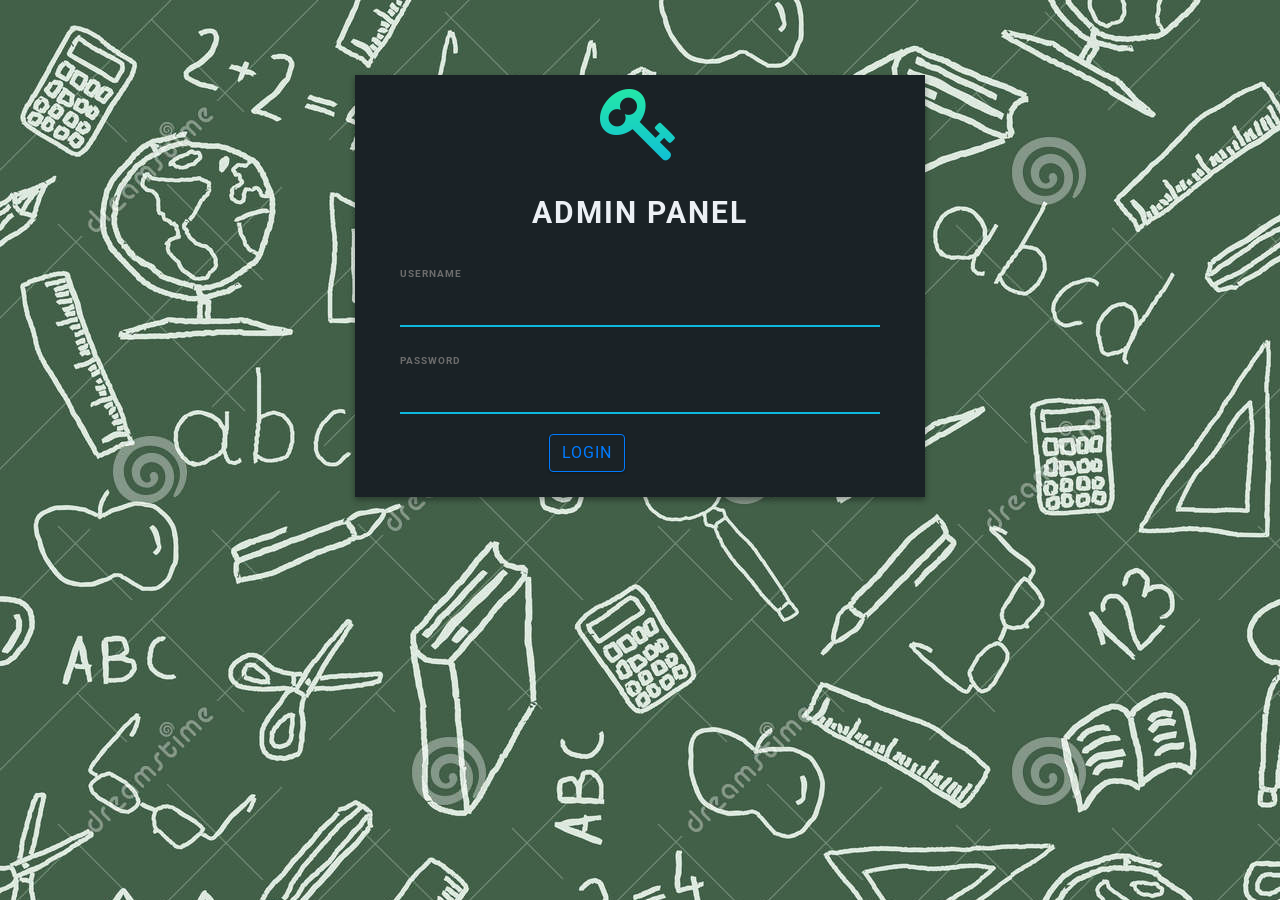
<file: src/main/webapp/index.html>
<!DOCTYPE html>
<html lang="en">
<head>
    <meta charset="UTF-8">
    <title>LOGIN PAGE</title>
    <link rel="stylesheet" href="css/index.css" />

    <link rel="stylesheet" href =  https://cdnjs.cloudflare.com/ajax/libs/twitter-bootstrap/4.0.0-beta/css/bootstrap.min.css />
    <link rel="stylesheet" href =  https://cdnjs.cloudflare.com/ajax/libs/font-awesome/4.5.0/css/font-awesome.min.css />
    <link rel="stylesheet" href =    https://fonts.googleapis.com/css?family=Roboto />

    <style>
        body {
            background-image: url('images/background.jpg');
        }
    </style>

</head>
<body>

<div class="container">
    <div class="row">
        <div class="col-lg-3 col-md-2"></div>
        <div class="col-lg-6 col-md-8 login-box">
            <div class="col-lg-12 login-key">
                <i class="fa fa-key" aria-hidden="true"></i>
            </div>
            <div class="col-lg-12 login-title">
                ADMIN PANEL
            </div>

            <div class="col-lg-12 login-form">
                <div class="col-lg-12 login-form">
                    <form>
                    <div class="form-group" >
                            <label class="form-control-label">USERNAME</label>
                            <input type="text" class="form-control" id = "email" required>
                        </div>
                        <div class="form-group" >
                            <label class="form-control-label">PASSWORD</label>
                            <input type="password" class="form-control" id = "password" required>
                        </div>

                        <div class="col-lg-12 loginbttm">
                            <div class="col-lg-6 login-btm login-text">
                                <!-- Error Message -->
                            </div>
                            <div class="col-lg-6 login-btm login-button">
                                <button type="submit" class="btn btn-outline-primary" onclick="loginCheck()">LOGIN</button>
                            </div>
                        </div>
                    </form>
                </div>
            </div>
            <div class="col-lg-3 col-md-2"></div>
        </div>
    </div>
</div>
    <script src="javascript/main.js"></script>
</body>
</html>
</file>
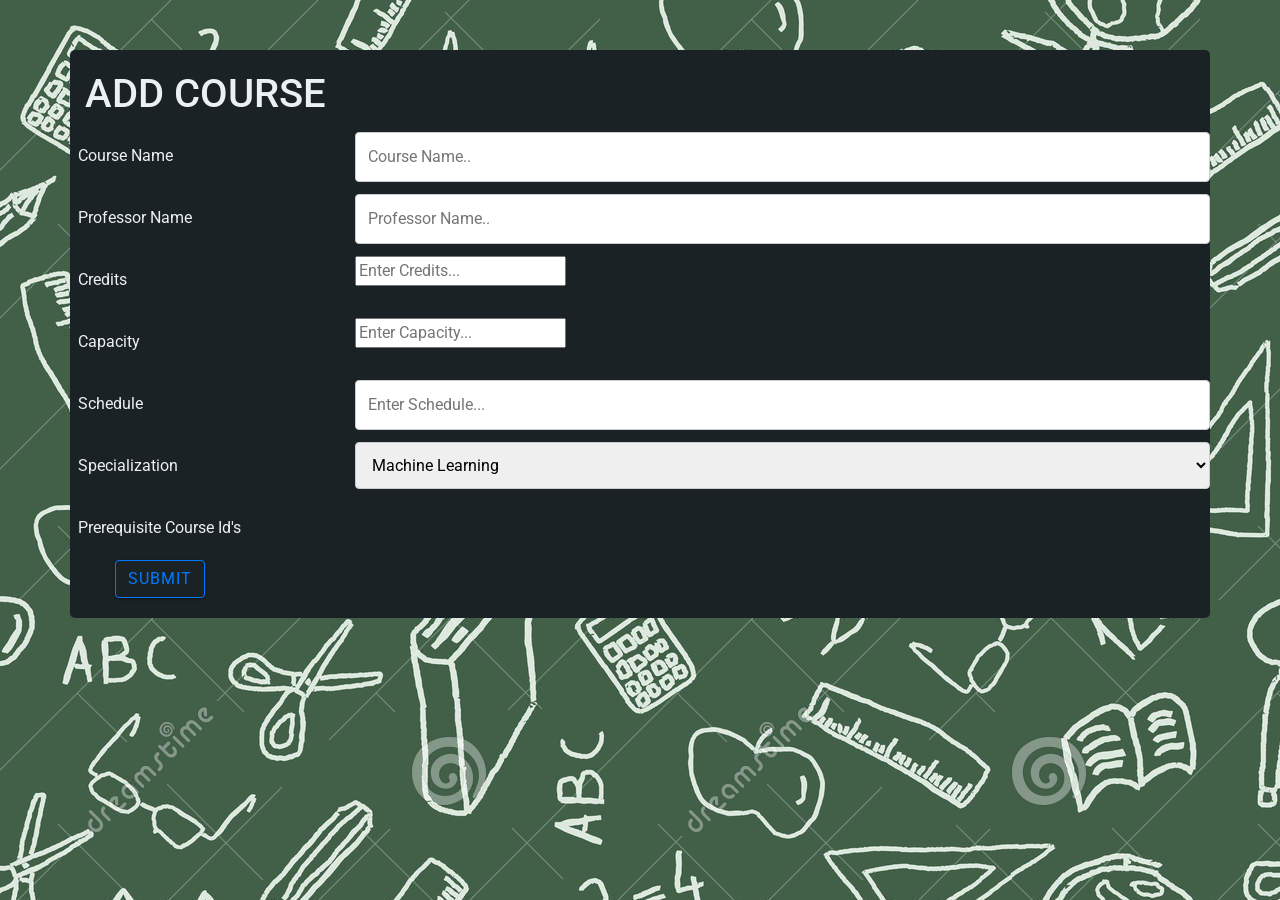
<file: src/main/webapp/coursePage.html>
<!DOCTYPE html>
<html lang="en">
<head>
    <meta charset="UTF-8" />
    <meta http-equiv="X-UA-Compatible" content="IE=edge" />
    <meta name="viewport" content="width=device-width, initial-scale=1.0" />
    <title>Add Course 🚀</title>
    <link rel="stylesheet" href="css/coursePage.css" />
    <link rel="stylesheet" href =  https://cdnjs.cloudflare.com/ajax/libs/twitter-bootstrap/4.0.0-beta/css/bootstrap.min.css />
    <link rel="stylesheet" href =  https://cdnjs.cloudflare.com/ajax/libs/font-awesome/4.5.0/css/font-awesome.min.css />
    <link rel="stylesheet" href =    https://fonts.googleapis.com/css?family=Roboto />
    <style>
        body {
            background-image: url('images/background.jpg');
            background-color : darkturquoise;
            color: #ECF0F5;
        }
    </style>
    </head>
<body onload="myFunction()">
<div class="container" style="background-color:#1A2226;margin-top: 50px">
    <h1>ADD COURSE</h1>
    <form>
        <div class="row">
            <div class="col-25">
                <label for="name">&nbsp;&nbsp;Course Name  </label>
            </div>
            <div class="col-75">
                <input type="text" id="name" name="name" placeholder="Course Name.." required>
            </div>
        </div>
        <div class="row">
            <div class="col-25">
                <label for="profName">&nbsp;&nbsp;Professor Name</label>
            </div>
            <div class="col-75">
                <input type="text" id="profName" name="Professor Name" placeholder="Professor Name.." required>
            </div>
        </div>

        <div class="row">
            <div class="col-25">
                <label for="credits">&nbsp;&nbsp;Credits</label>
            </div>
            <div class="col-75">
                <input type="number" id="credits" name="Credits" placeholder="Enter Credits..." required>
            </div>
        </div>

        <div class="row">
            <div class="col-25">
                <label for="capacity">&nbsp;&nbsp;Capacity</label>
            </div>
            <div class="col-75">
                <input type="number" id="capacity" name="Capacity" placeholder="Enter Capacity..." required>
            </div>
        </div>

        <div class="row">
            <div class="col-25">
                <label for="schedule">&nbsp;&nbsp;Schedule</label>
            </div>
            <div class="col-75">
                <input type="text" id="schedule" name="Schedule" placeholder="Enter Schedule..." required>
            </div>
        </div>

        <div class="row">
            <div class="col-25">
                <label for="specialization">&nbsp;&nbsp;Specialization</label>
            </div>
            <div class="col-75">
                <select id="specialization" name="specialization">
                    <option value="Machine Learning">Machine Learning</option>
                    <option value="Artificial Intelligence">Artificial Intelligence</option>
                    <option value="Cyber Security">Cyber Security</option>
                    <option value="Computer Science">Computer Science</option>
                </select>
            </div>
        </div>

        <div class="row">
            <div class="col-25">
                <label for="prerequisitesDiv">&nbsp;&nbsp;Prerequisite Course Id's</label>
            </div>
            <div class="col-75">
                <div class = "prerequisitesDiv" id = "prerequisitesDiv">


                </div>
                <br />
            </div>
        </div>


        <div class="col-lg-12 loginbttm">
            <div class="col-lg-6 login-btm login-text">
                <!-- Error Message -->
            </div>
            <div class="col-lg-6 login-btm login-button">
                <button type="submit" class="btn btn-outline-primary" onclick="submitFunction()">SUBMIT</button>
            </div>
        </div>
<!--        <div class="row">-->
<!--            <input type="submit"  onclick="submitFunction()">-->
<!--        </div>-->
    </form>
</div>
<script src="javascript/main.js"></script>
</body>
</html>
</file>
<file: src/main/webapp/css/index.css>
body {
    background: #222D32;
    font-family: 'Roboto', sans-serif;
}

.login-box {
    margin-top: 75px;
    height: auto;
    background: #1A2226;
    text-align: center;
    box-shadow: 0 3px 6px rgba(0, 0, 0, 0.16), 0 3px 6px rgba(0, 0, 0, 0.23);
}

.login-key {
    height: 100px;
    font-size: 80px;
    line-height: 100px;
    background: -webkit-linear-gradient(#27EF9F, #0DB8DE);
    -webkit-background-clip: text;
    -webkit-text-fill-color: transparent;
}

.login-title {
    margin-top: 15px;
    text-align: center;
    font-size: 30px;
    letter-spacing: 2px;
    margin-top: 15px;
    font-weight: bold;
    color: #ECF0F5;
}

.login-form {
    margin-top: 25px;
    text-align: left;
}

input[type=text] {
    background-color: #1A2226;
    border: none;
    border-bottom: 2px solid #0DB8DE;
    border-top: 0px;
    border-radius: 0px;
    font-weight: bold;
    outline: 0;
    margin-bottom: 20px;
    padding-left: 0px;
    color: #ECF0F5;
}

input[type=password] {
    background-color: #1A2226;
    border: none;
    border-bottom: 2px solid #0DB8DE;
    border-top: 0px;
    border-radius: 0px;
    font-weight: bold;
    outline: 0;
    padding-left: 0px;
    margin-bottom: 20px;
    color: #ECF0F5;
}

.form-group {
    margin-bottom: 40px;
    outline: 0px;
}

.form-control:focus {
    border-color: inherit;
    -webkit-box-shadow: none;
    box-shadow: none;
    border-bottom: 2px solid #0DB8DE;
    outline: 0;
    background-color: #1A2226;
    color: #ECF0F5;
}

input:focus {
    outline: none;
    box-shadow: 0 0 0;
}

label {
    margin-bottom: 0px;
}

.form-control-label {
    font-size: 10px;
    color: #6C6C6C;
    font-weight: bold;
    letter-spacing: 1px;
}

.btn-outline-primary {
    border-color: #0DB8DE;
    color: #0DB8DE;
    border-radius: 0px;
    font-weight: bold;
    letter-spacing: 1px;
    box-shadow: 0 1px 3px rgba(0, 0, 0, 0.12), 0 1px 2px rgba(0, 0, 0, 0.24);
}

.btn-outline-primary:hover {
    background-color: #0DB8DE;
    right: 0px;
}

.login-btm {
    float: left;
}

.login-button {
    padding-right: 0px;
    text-align: right;
    margin-bottom: 25px;
}

.login-text {
    text-align: left;
    padding-left: 0px;
    color: #A2A4A4;
}

.loginbttm {
    padding: 0px;
}
</file>
<file: src/main/webapp/css/coursePage.css>
/* Style inputs, select elements and textareas */
input[type=text], select, textarea{
    width: 100%;
    padding: 12px;
    border: 1px solid #ccc;
    border-radius: 4px;
    box-sizing: border-box;
    resize: vertical;
}

/* Style the label to display next to the inputs */
label {
    padding: 12px 12px 12px 0;
    display: inline-block;
}

/* Style the submit button */
input[type=submit] {
    background-color: darkturquoise;
    color: white;
    padding: 12px 20px;
    border: none;
    border-radius: 4px;
    cursor: pointer;
    float: right;
}

/* Style the container */
.container {
    border-radius: 5px;
    background-color: #f2f2f2;
    padding: 20px;
}

/* Floating column for labels: 25% width */
.col-25 {
    float: left;
    width: 25%;
    margin-top: 6px;
}

/* Floating column for inputs: 75% width */
.col-75 {
    float: left;
    width: 75%;
    margin-top: 6px;
}

/* Clear floats after the columns */
.row:after {
    content: "";
    display: table;
    clear: both;
}

/* Responsive layout - when the screen is less than 600px wide, make the two columns stack on top of each other instead of next to each other */
@media screen and (max-width: 600px) {
    .col-25, .col-75, input[type=submit] {
        width: 100%;
        margin-top: 0;
    }
}
.login-title {
    margin-top: 15px;
    text-align: center;
    font-size: 30px;
    letter-spacing: 2px;
    margin-top: 15px;
    font-weight: bold;
    color: #ECF0F5;
}

.btn-outline-primary {
    border-color: #0DB8DE;
    color: #0DB8DE;
    border-radius: 0px;
    font-weight: bold;
    letter-spacing: 1px;
    box-shadow: 0 1px 3px rgba(0, 0, 0, 0.12), 0 1px 2px rgba(0, 0, 0, 0.24);
}

.btn-outline-primary:hover {
    background-color: #0DB8DE;
    right: 0px;
}
</file>
